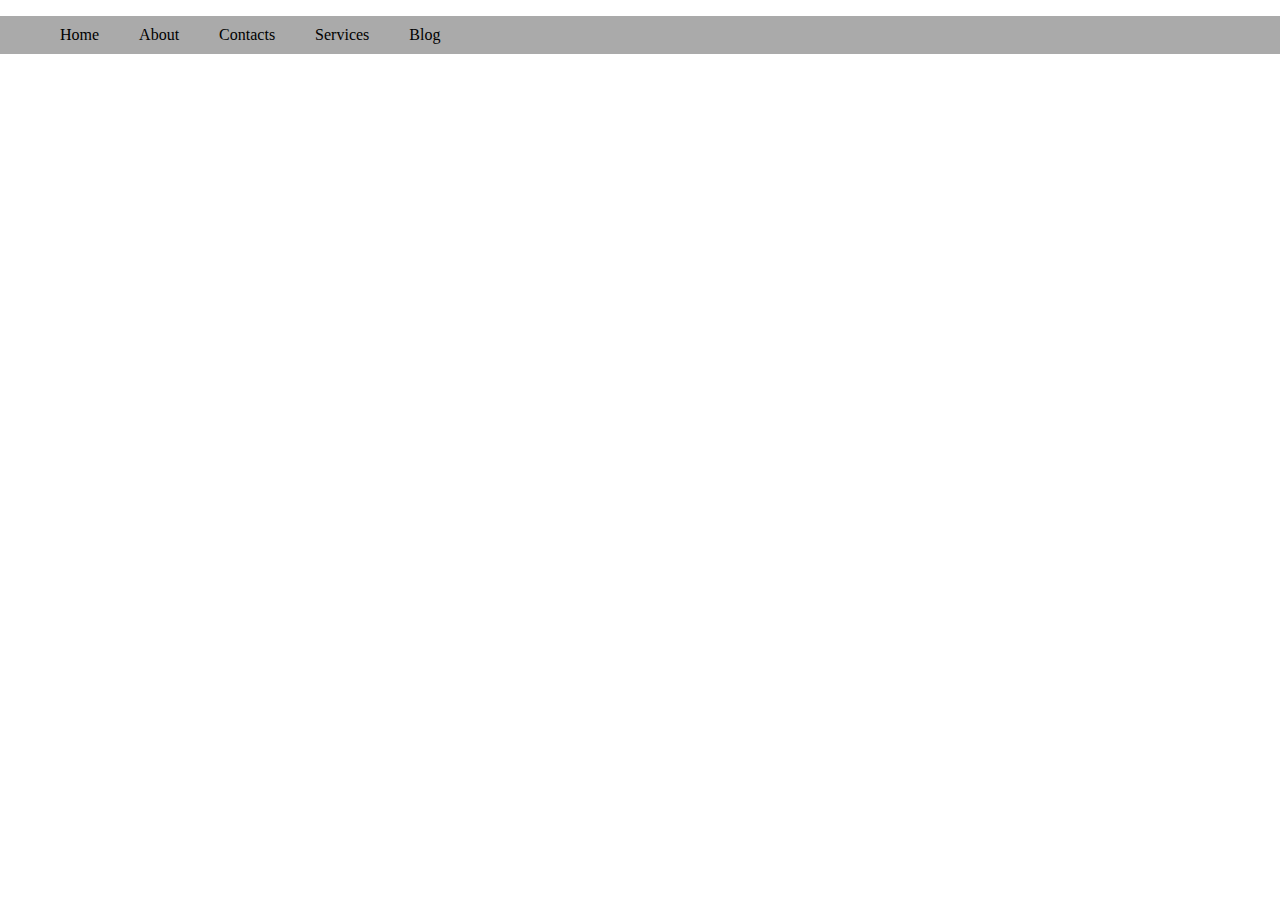
<file: uy_ishi5/index.html>
<!DOCTYPE html>
<html lang="en">
<head>
    <meta charset="UTF-8">
    <meta http-equiv="X-UA-Compatible" content="IE=edge">
    <meta name="viewport" content="width=device-width, initial-scale=1.0">
    <title>Homework 5</title>
    <style>
        .menu{
            padding:10px 20px;

        }
        .menu:hover{
            background-color: #000;
            color:#fff;
        }
    </style>
</head>
<body>
    

    <script src="./app.js"></script>
</body>
</html>
</file>
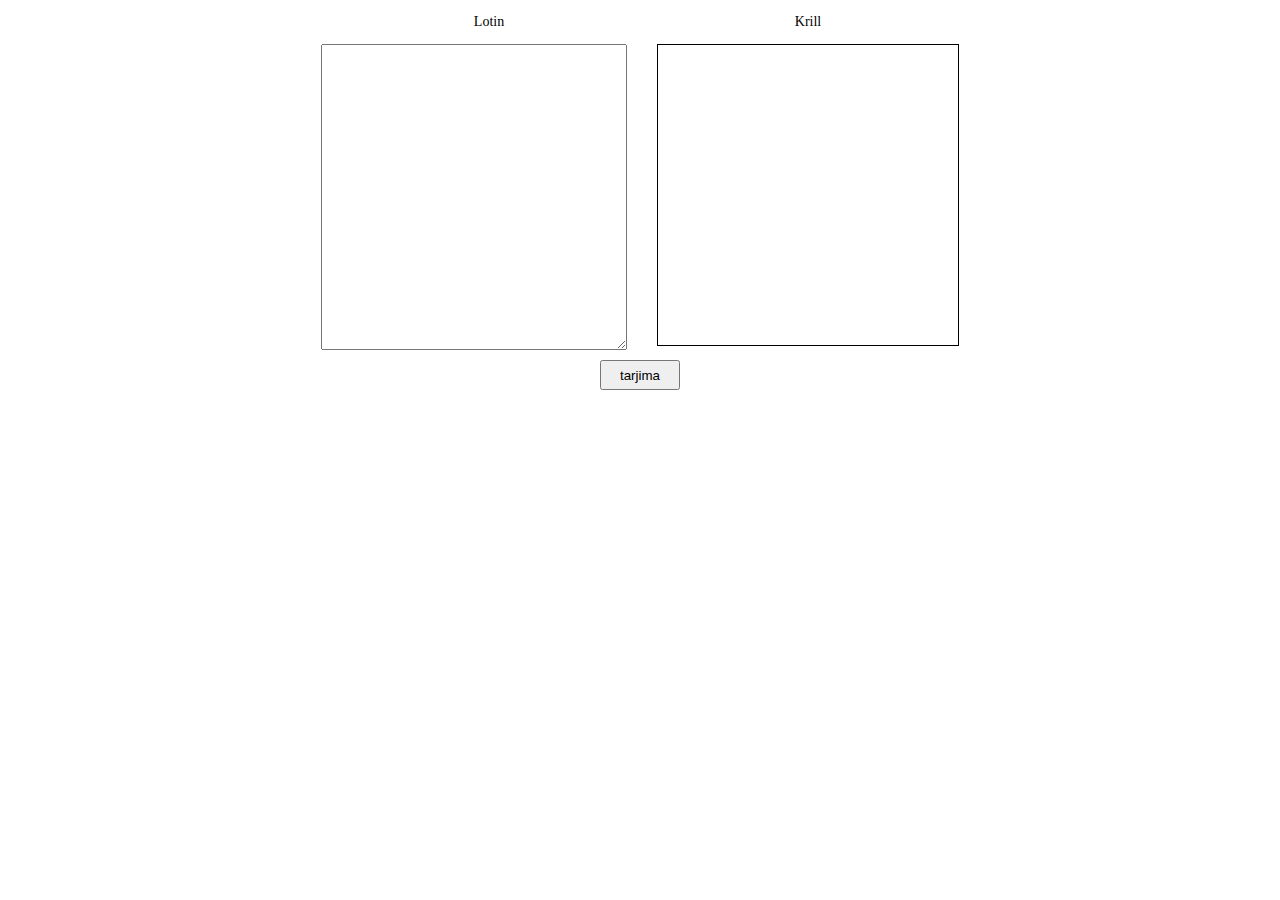
<file: uy_ishi7_translator/index.html>
<!DOCTYPE html>
<html lang="en">
<head>
    <meta charset="UTF-8">
    <meta http-equiv="X-UA-Compatible" content="IE=edge">
    <meta name="viewport" content="width=device-width, initial-scale=1.0">
    <title>Translator</title>
    <link rel="stylesheet" href="./style.css">
    <link rel="stylesheet" href="https://use.fontawesome.com/releases/v5.15.4/css/all.css" integrity="sha384-DyZ88mC6Up2uqS4h/KRgHuoeGwBcD4Ng9SiP4dIRy0EXTlnuz47vAwmeGwVChigm" crossorigin="anonymous">
</head>
<body>
    <div class="changer"><i class="fas fa-exchange-alt"></i></div>
    <div class="block">
        <div class="text">
            <p class="lan_1"></p>
            <textarea>

            </textarea>
        
        </div>
       
        <div class="text">
            <p class="lan_2"></p>
            <p class="translating">

            </p>
        
        </div>
    </div>
    

    <button>tarjima</button>

    <script src="./app.js"></script>
</body>
</html>
</file>
<file: uy_ishi7_translator/style.css>
body{
    margin: 0;
    padding: 0;
    font-size: 14px;
}

.block{
    display: flex;
    justify-content: center;
}

.text{
    text-align: center;
}
textarea{
    min-width:300px;
    max-width:300px;
    max-height: 300px;
    min-height:300px;
    
    margin-right:30px;
}

.translating{
    border: 1px solid;
    width:300px;
    height:300px;

}

button{
    width:80px;
    height:30px;
    position: relative;
    left:50%;
    transform: translate(-50%);
}

.changer{
    text-align: center;
    cursor: pointer;
}
</file>
